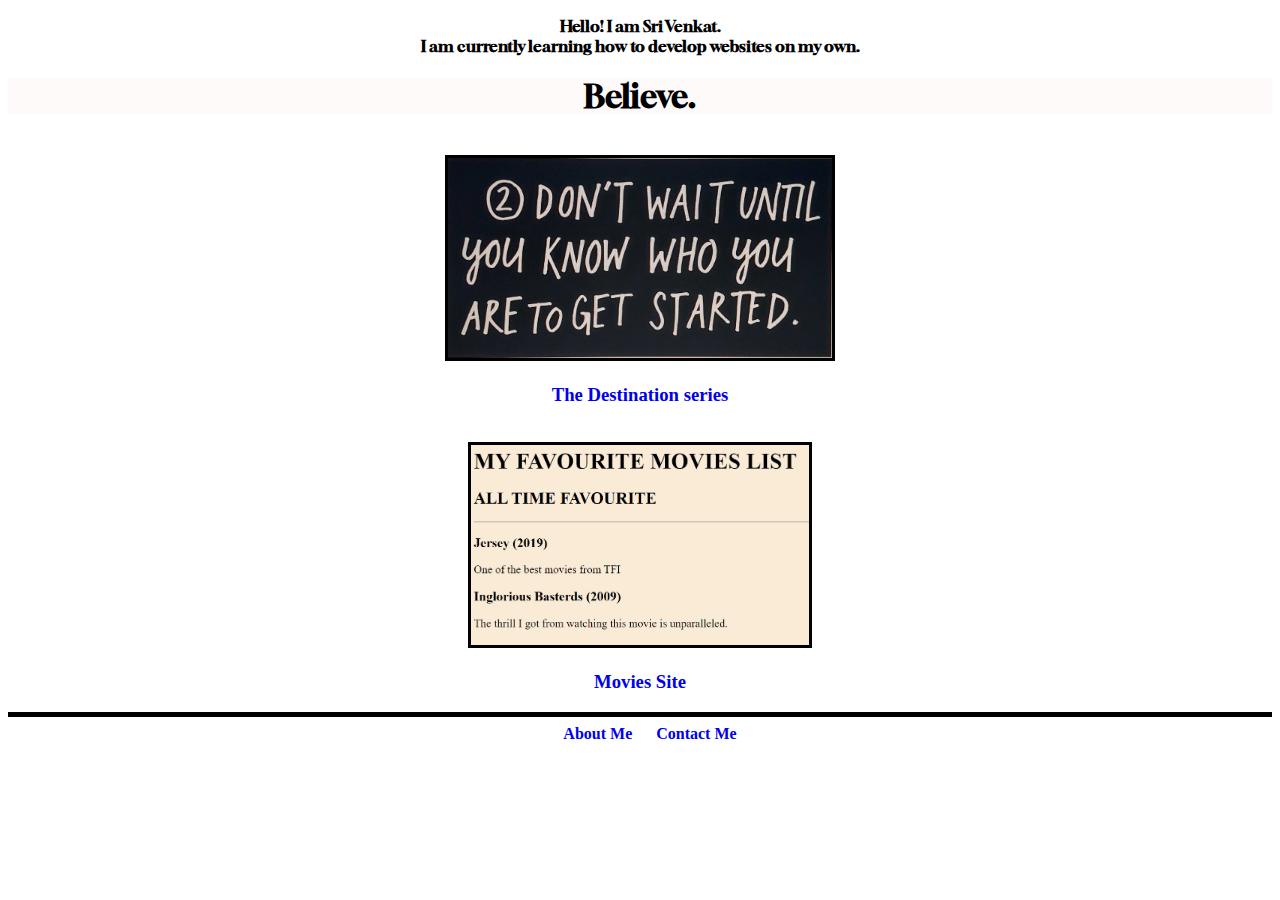
<file: index.html>
<!DOCTYPE html>
<html>
    <head>
        <meta charset="UTF-8">
        <title>Sri Venkat's site</title>
        <link rel="stylesheet" href="./dot.css">
        <link rel="icon" href="images/favicon.ico">
        <link rel="preconnect" href="https://fonts.googleapis.com">
        <link rel="preconnect" href="https://fonts.gstatic.com" crossorigin>
        <link href="https://fonts.googleapis.com/css2?family=Amatic+SC:wght@700&family=Gloock&family=Lato&family=Montserrat&display=swap" rel="stylesheet">
    </head>
    <body style="text-align: center;">
        <p style="font-family:'Gloock', serif;"> <b>Hello! I am Sri Venkat. <br> I am currently learning how to develop websites on my own.</b></p>
        <h1 style="font-family:'Gloock', serif; background-color: snow;">Believe.</h1>
        <br>
        <img src="./Writings/Assets/Steal like an Artist.jpg" height="200" style="border: solid;" />
        <h3><a href="./Writings/stories.html">The Destination series</a></h3>
        <br />
        <img src="./images/Screenshot 2023-04-26 180148.png" height="200" style="border: solid;" />
        <h3><a href="./Movies site/index.html">Movies Site</a></h3>
        <hr />
        <b><a href="./public/about.html" style="padding: 20px;">About Me</a></b>
        <b><a href="./public/contact.html">Contact Me</a></b>
        </body>
</html>
</file>
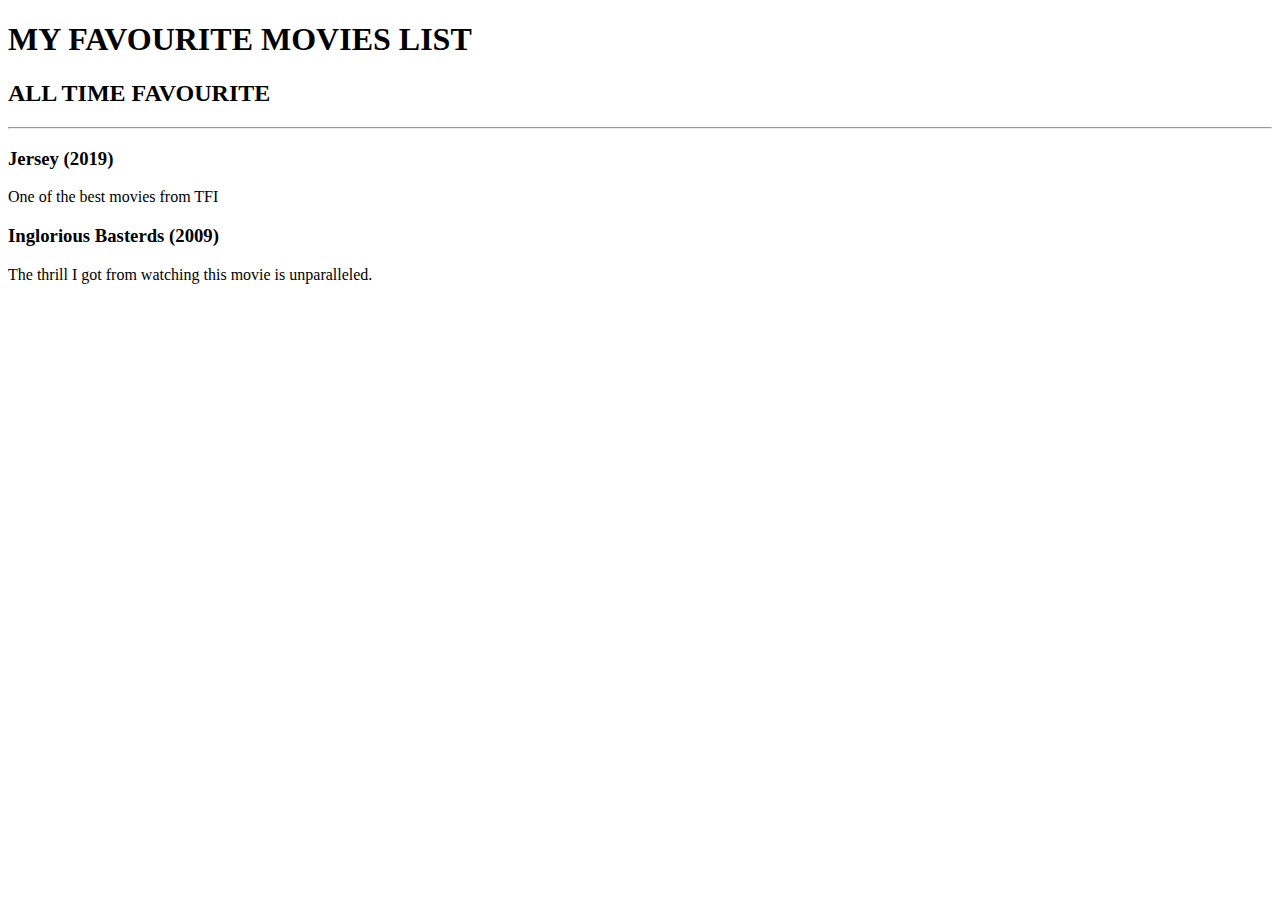
<file: Movies site/index.html>
<!DOCTYPE html>
<html>
    <head>
        <link rel="stylesheet" href="css/styles.css">

    </head>
    <body>
        <h1>MY FAVOURITE MOVIES LIST</h1>
        <h2>ALL TIME FAVOURITE</h2>
        <hr />
        <h3>Jersey (2019)</h3>
        <p>One of the best movies from TFI</p>
        <h3>Inglorious Basterds  (2009)</h3>
        <p>The thrill I got from watching this movie is unparalleled.</p>

    </body>
</html>
</file>
<file: dot.css>
body {
    background-color: white;
}

h1, h2, h3 {
    color: black;
}


hr {
    border-style: none;
    border-top-style: solid;
    border-color: black;
    border-width: 5px;
    width: 100%;
   }

a {
    text-decoration: none;
}
</file>
<file: Movies site/css/styles.css>
body{
    background-color: white;
}
</file>
